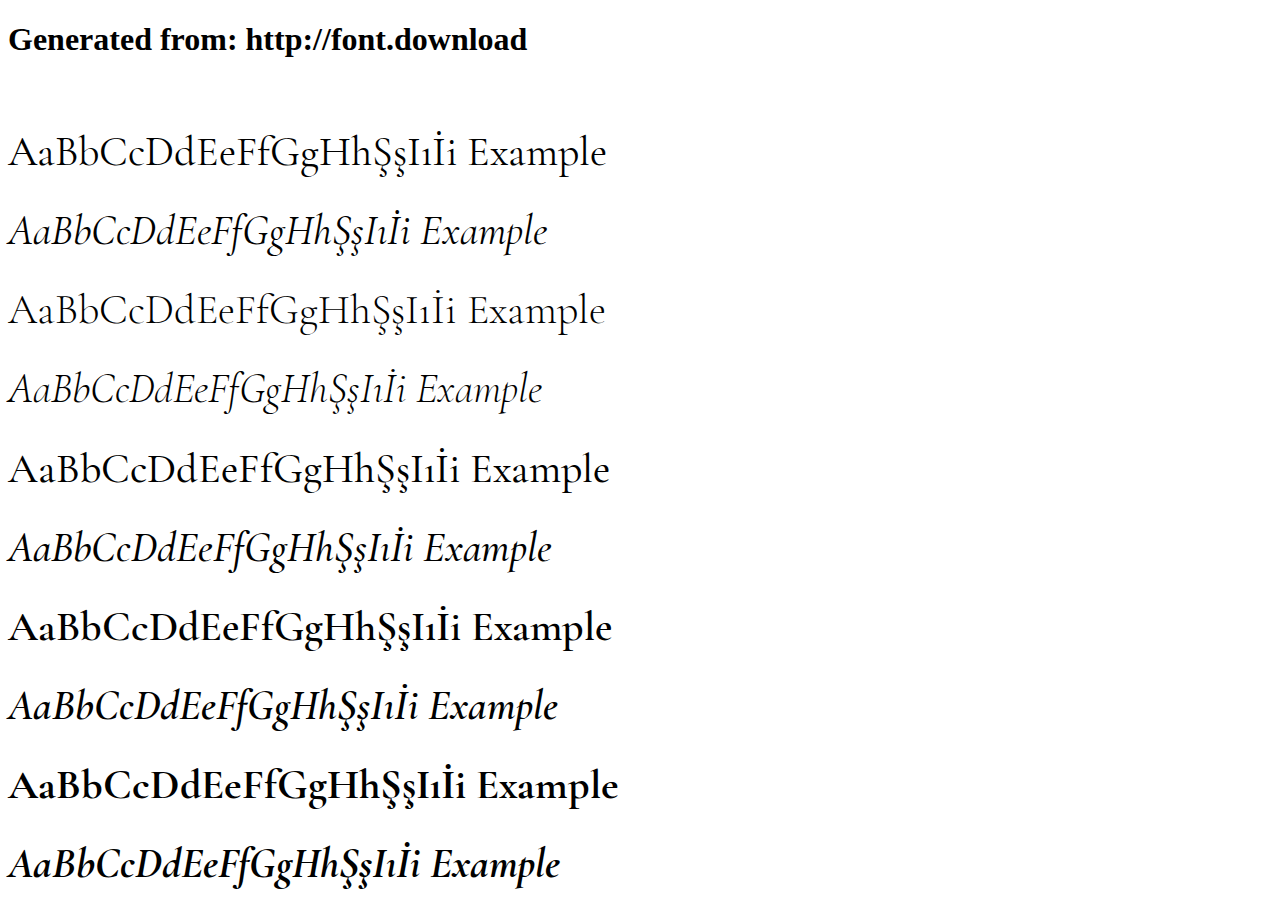
<file: assets/fonts/cormorant-garamond-webfont/example.html>
<!DOCTYPE html>
<html xmlns="http://www.w3.org/1999/xhtml">
<head>
    <meta http-equiv="Content-Type" content="text/html; charset=utf-8"/>
    <link rel="stylesheet" type="text/css"
          href="style.css"/>
</head>

<body>

<h1>Generated from: http://font.download</h1><br/>
<h1 style="font-family:'Cormorant Garamond Regular';font-weight:normal;font-size:42px">AaBbCcDdEeFfGgHhŞşIıİi Example</h1>
<h1 style="font-family:'Cormorant Garamond Italic';font-weight:normal;font-size:42px">AaBbCcDdEeFfGgHhŞşIıİi Example</h1>
<h1 style="font-family:'Cormorant Garamond Light';font-weight:normal;font-size:42px">AaBbCcDdEeFfGgHhŞşIıİi Example</h1>
<h1 style="font-family:'Cormorant Garamond Light Italic';font-weight:normal;font-size:42px">AaBbCcDdEeFfGgHhŞşIıİi Example</h1>
<h1 style="font-family:'Cormorant Garamond Medium';font-weight:normal;font-size:42px">AaBbCcDdEeFfGgHhŞşIıİi Example</h1>
<h1 style="font-family:'Cormorant Garamond Medium Italic';font-weight:normal;font-size:42px">AaBbCcDdEeFfGgHhŞşIıİi Example</h1>
<h1 style="font-family:'Cormorant Garamond SemiBold';font-weight:normal;font-size:42px">AaBbCcDdEeFfGgHhŞşIıİi Example</h1>
<h1 style="font-family:'Cormorant Garamond SemiBold Italic';font-weight:normal;font-size:42px">AaBbCcDdEeFfGgHhŞşIıİi Example</h1>
<h1 style="font-family:'Cormorant Garamond Bold';font-weight:normal;font-size:42px">AaBbCcDdEeFfGgHhŞşIıİi Example</h1>
<h1 style="font-family:'Cormorant Garamond Bold Italic';font-weight:normal;font-size:42px">AaBbCcDdEeFfGgHhŞşIıİi Example</h1>


</body>
</html>
</file>
<file: assets/fonts/cormorant-garamond-webfont/style.css>
/* #### Generated By: http://font.download #### */

    @font-face {
    font-family: 'Cormorant Garamond Regular';
    font-style: normal;
    font-weight: normal;
    src: local('Cormorant Garamond Regular'), url('CormorantGaramond-Regular.woff') format('woff');
    }
    

    @font-face {
    font-family: 'Cormorant Garamond Italic';
    font-style: normal;
    font-weight: normal;
    src: local('Cormorant Garamond Italic'), url('CormorantGaramond-Italic.woff') format('woff');
    }
    

    @font-face {
    font-family: 'Cormorant Garamond Light';
    font-style: normal;
    font-weight: normal;
    src: local('Cormorant Garamond Light'), url('CormorantGaramond-Light.woff') format('woff');
    }
    

    @font-face {
    font-family: 'Cormorant Garamond Light Italic';
    font-style: normal;
    font-weight: normal;
    src: local('Cormorant Garamond Light Italic'), url('CormorantGaramond-LightItalic.woff') format('woff');
    }
    

    @font-face {
    font-family: 'Cormorant Garamond Medium';
    font-style: normal;
    font-weight: normal;
    src: local('Cormorant Garamond Medium'), url('CormorantGaramond-Medium.woff') format('woff');
    }
    

    @font-face {
    font-family: 'Cormorant Garamond Medium Italic';
    font-style: normal;
    font-weight: normal;
    src: local('Cormorant Garamond Medium Italic'), url('CormorantGaramond-MediumItalic.woff') format('woff');
    }
    

    @font-face {
    font-family: 'Cormorant Garamond SemiBold';
    font-style: normal;
    font-weight: normal;
    src: local('Cormorant Garamond SemiBold'), url('CormorantGaramond-SemiBold.woff') format('woff');
    }
    

    @font-face {
    font-family: 'Cormorant Garamond SemiBold Italic';
    font-style: normal;
    font-weight: normal;
    src: local('Cormorant Garamond SemiBold Italic'), url('CormorantGaramond-SemiBoldItalic.woff') format('woff');
    }
    

    @font-face {
    font-family: 'Cormorant Garamond Bold';
    font-style: normal;
    font-weight: normal;
    src: local('Cormorant Garamond Bold'), url('CormorantGaramond-Bold.woff') format('woff');
    }
    

    @font-face {
    font-family: 'Cormorant Garamond Bold Italic';
    font-style: normal;
    font-weight: normal;
    src: local('Cormorant Garamond Bold Italic'), url('CormorantGaramond-BoldItalic.woff') format('woff');
    }
</file>
